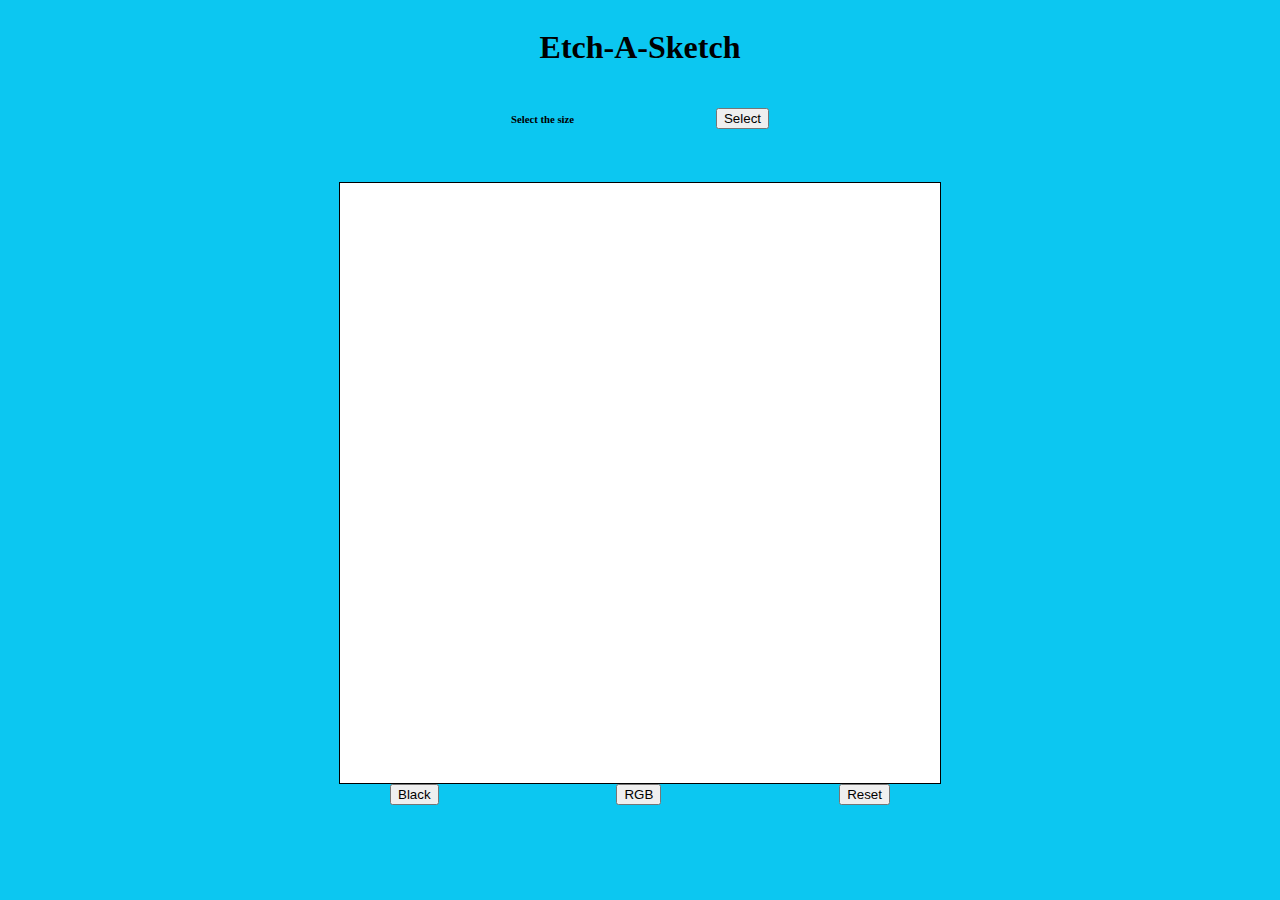
<file: index.html>
<!DOCTYPE html>
<html lang="en">
<head>
    <meta charset="UTF-8">
    <meta http-equiv="X-UA-Compatible" content="IE=edge">
    <meta name="viewport" content="width=device-width, initial-scale=1.0">
    <title>Etch-A-Sketch</title>
    <link href="https://cdn.jsdelivr.net/npm/bootstrap@5.3.0-alpha1/dist/css/bootstrap.min.css" rel="stylesheet" integrity="sha384-GLhlTQ8iRABdZLl6O3oVMWSktQOp6b7In1Zl3/Jr59b6EGGoI1aFkw7cmDA6j6gD" crossorigin="anonymous">
    <link rel="stylesheet" href="styles.css">
    <script src="index.js"></script>
</head>
<body>
    <h1>Etch-A-Sketch</h1>
    <nav class ="header">
        <h6>Select the size</h6>
        <button id="pop-up" type="button" class="btn btn-primary">Select</button>
        
    </nav>
    <p class="message1"></p>
    <div class ="container12"></div>
    <nav class ="footer">
    <button  data-color="black" class="btn btn-dark button1" >Black</button>
    <button  data-color="random" class="btn btn-success button2" >RGB</button>
    <button  data-color="reset" class="btn btn-danger button3" >Reset</button>
    </nav>

</body>
</html>
</file>
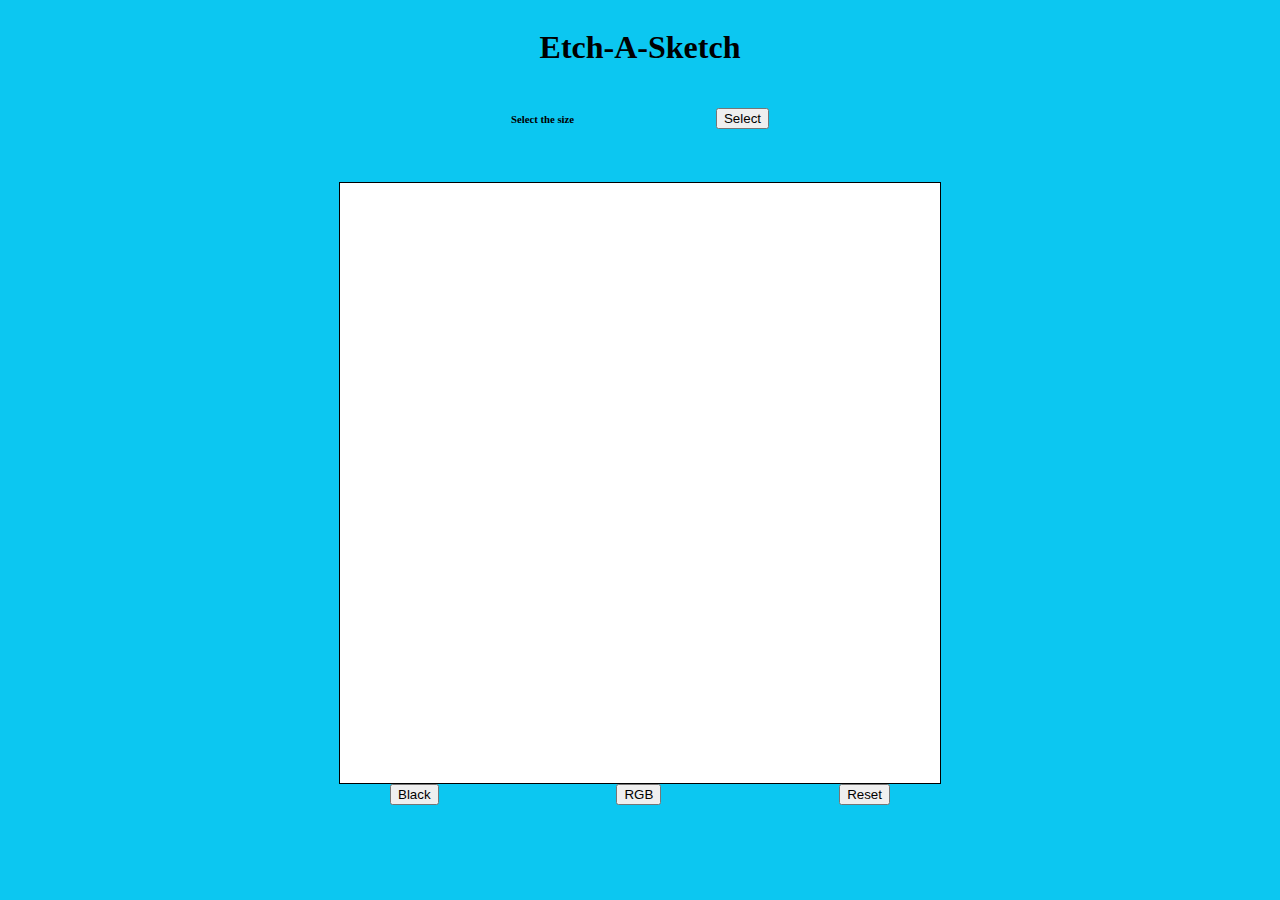
<file: old.html>
<!DOCTYPE html>
<html lang="en">
<head>
    <meta charset="UTF-8">
    <meta http-equiv="X-UA-Compatible" content="IE=edge">
    <meta name="viewport" content="width=device-width, initial-scale=1.0">
    <title>Etch-A-Sketch</title>
    <link href="https://cdn.jsdelivr.net/npm/bootstrap@5.3.0-alpha1/dist/css/bootstrap.min.css" rel="stylesheet" integrity="sha384-GLhlTQ8iRABdZLl6O3oVMWSktQOp6b7In1Zl3/Jr59b6EGGoI1aFkw7cmDA6j6gD" crossorigin="anonymous">
    <link rel="stylesheet" href="styles.css">
    <script src="old.js"></script>
</head>
<body>
    <h1>Etch-A-Sketch</h1>
    <div class ="header">
        <h6>Select the size</h6>
        <button id="pop-up" type="button" class="btn btn-primary">Select</button>
        
    </div>
    <p class="message1"></p>
    <div class ="container12"></div>
    <div class ="footer">
    <button id="button1" data-color="black" class="btn btn-dark" onclick="setColor('black')">Black</button>
    <button id="button2" data-color="random" class="btn btn-success" onclick="setColor('random')">RGB</button>
    <button id="button3" data-color="reset" class="btn btn-danger" onclick="reset()">Reset</button>
    </div>

</body>
</html>
</file>
<file: styles.css>
body {
    display: flex;
    justify-content: center;
    align-items: center;
    flex-direction: column;
    background-color: rgb(12, 199, 241);
}
.header{
    display: flex;
    flex-direction: row;
    align-items: center;
    width: 400px;
    justify-content: space-around;
    background-color: rgb(12, 199, 241);

}
.footer {
    display: flex;
    flex-direction: row;
    justify-content: space-between;
    width: 500px;
    align-items: center;
    background-color: rgb(12, 199, 241);
}
.container12 {
    width: 600px;
    height: 600px;
    display: grid;
    border: 1px solid black;
    background-color: white;
}
</file>
